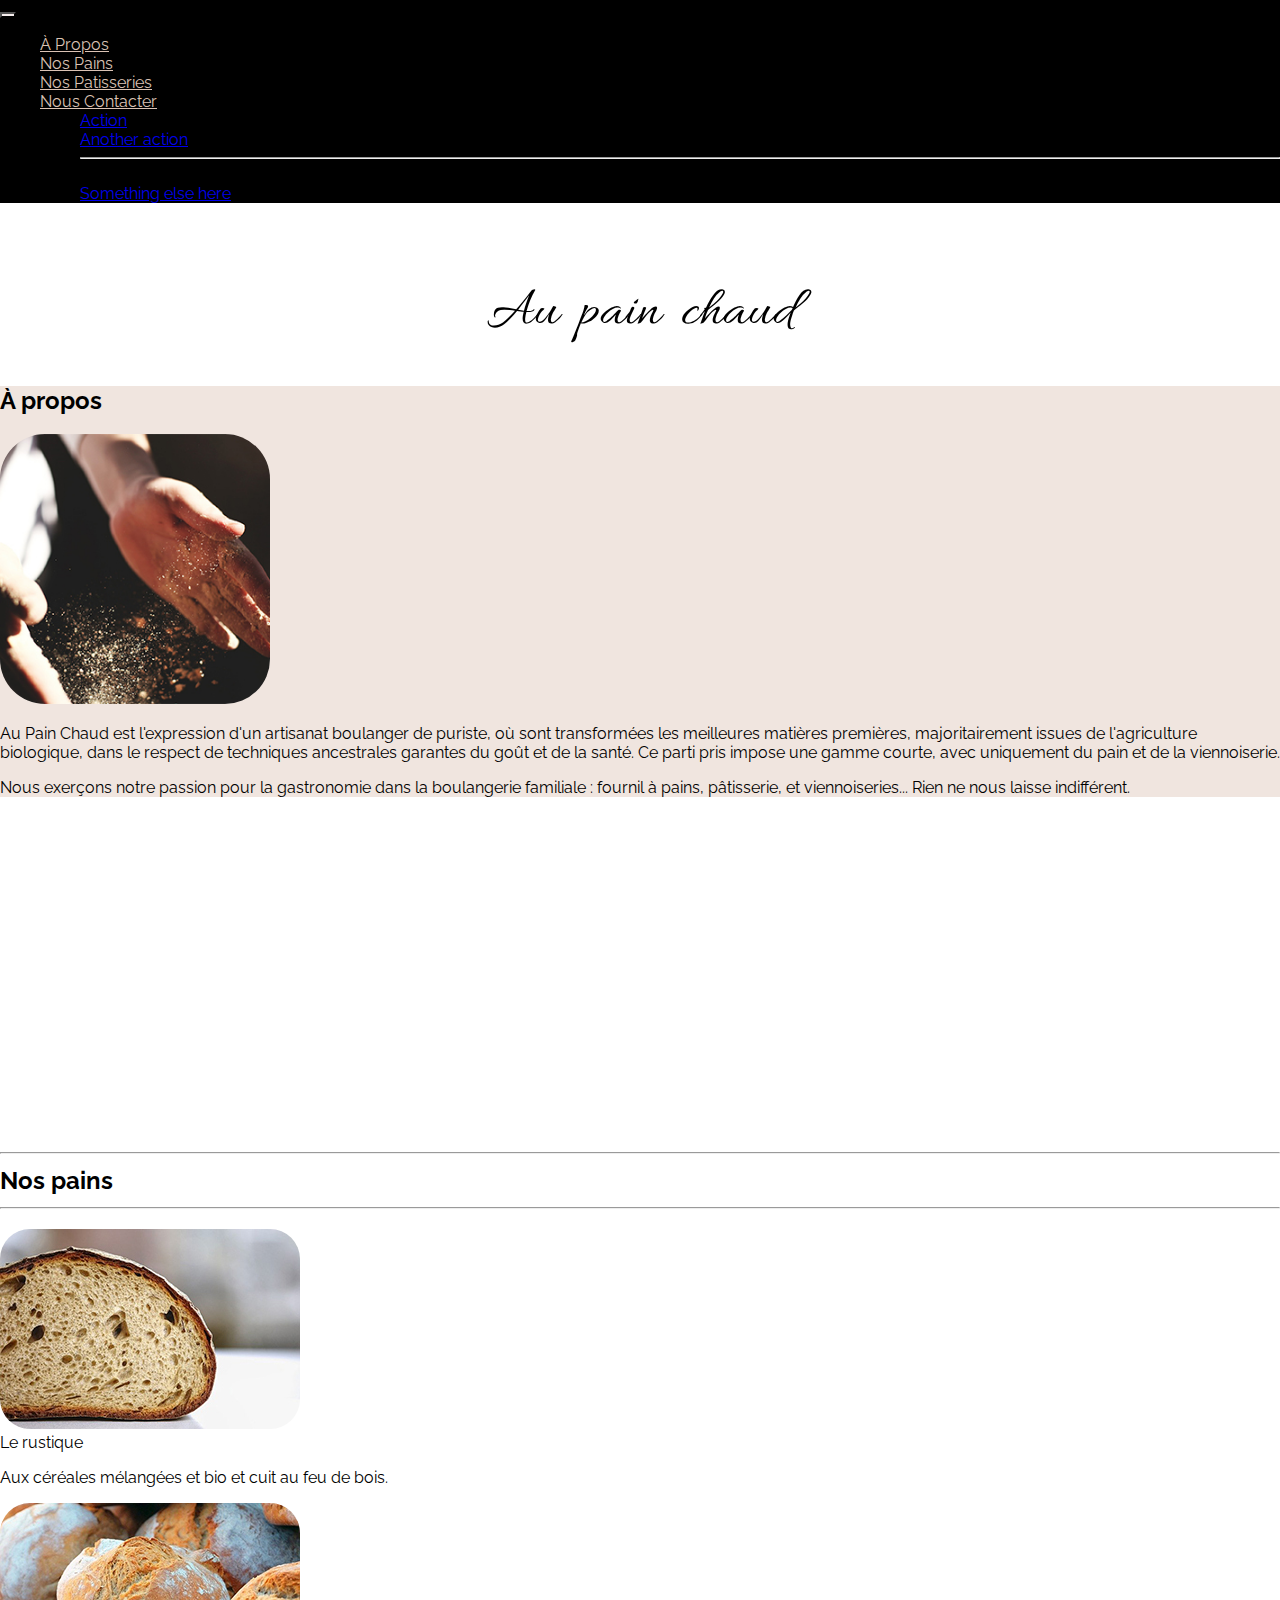
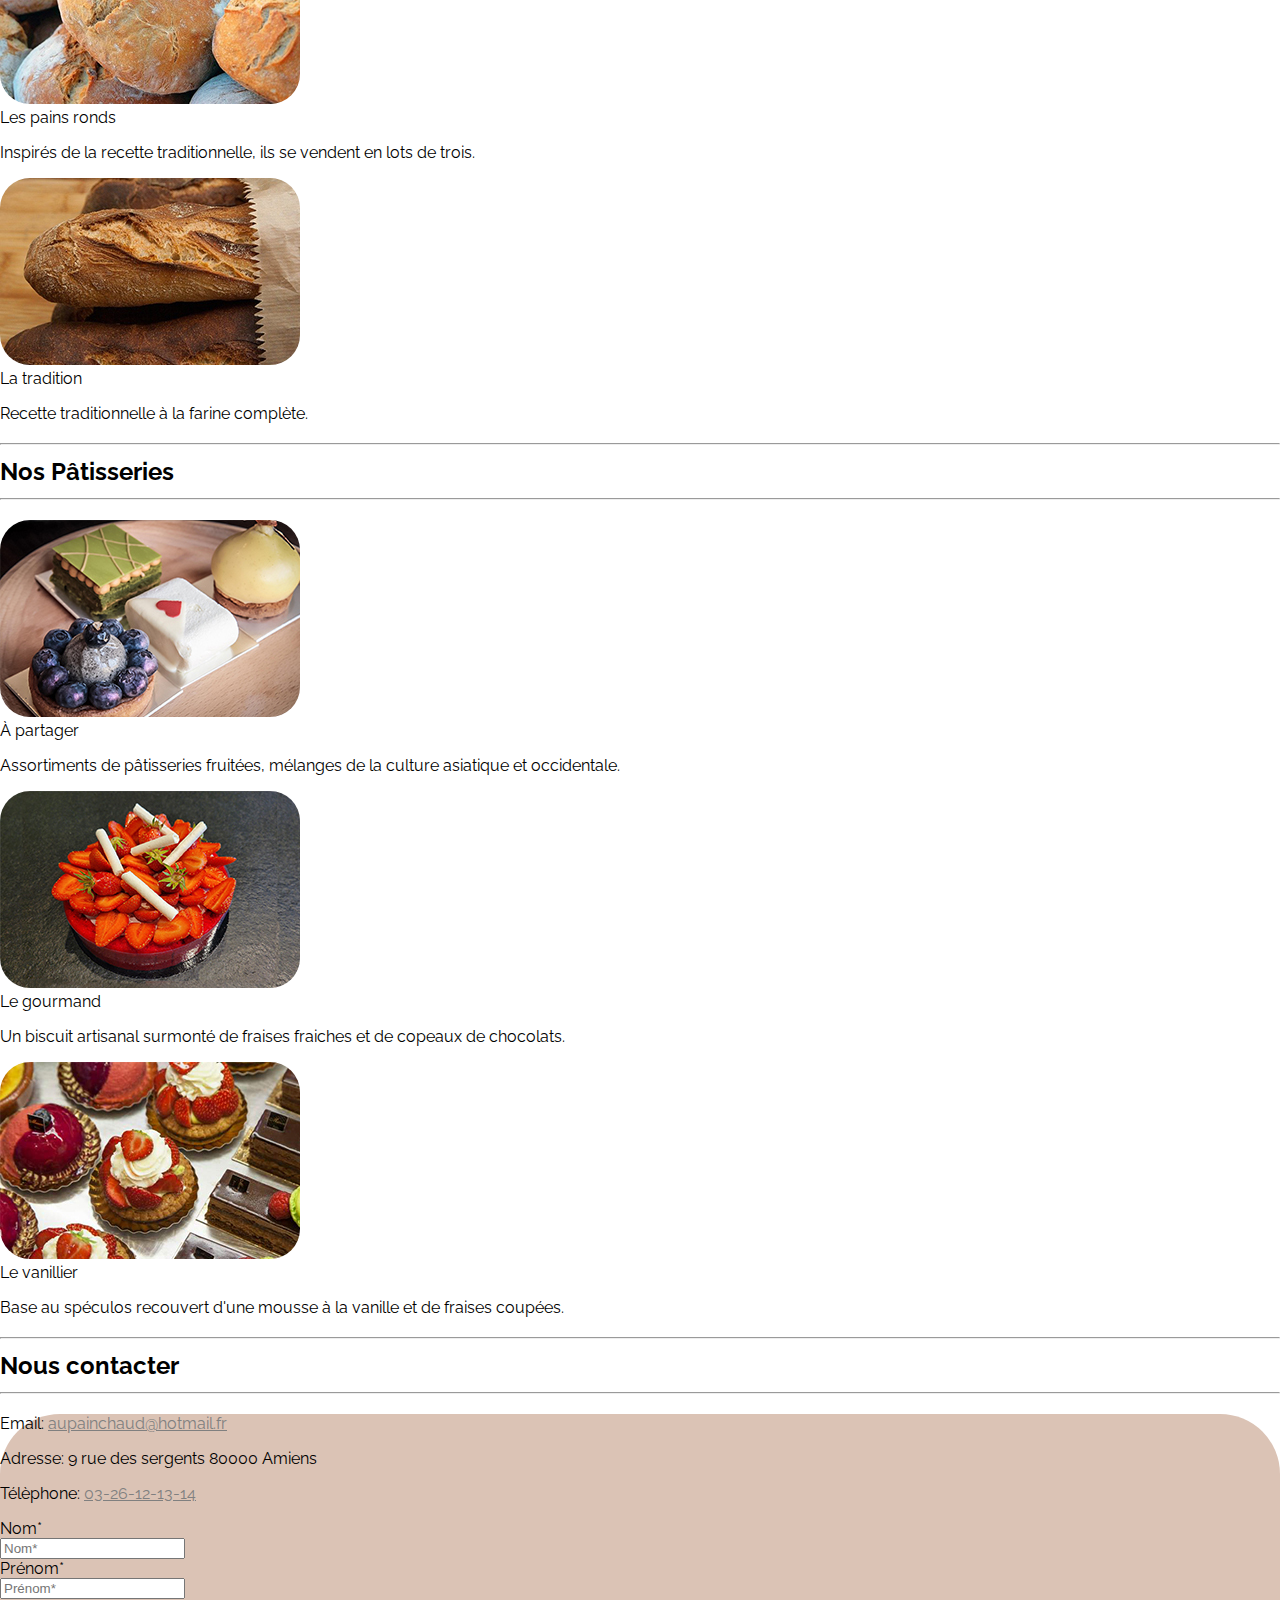
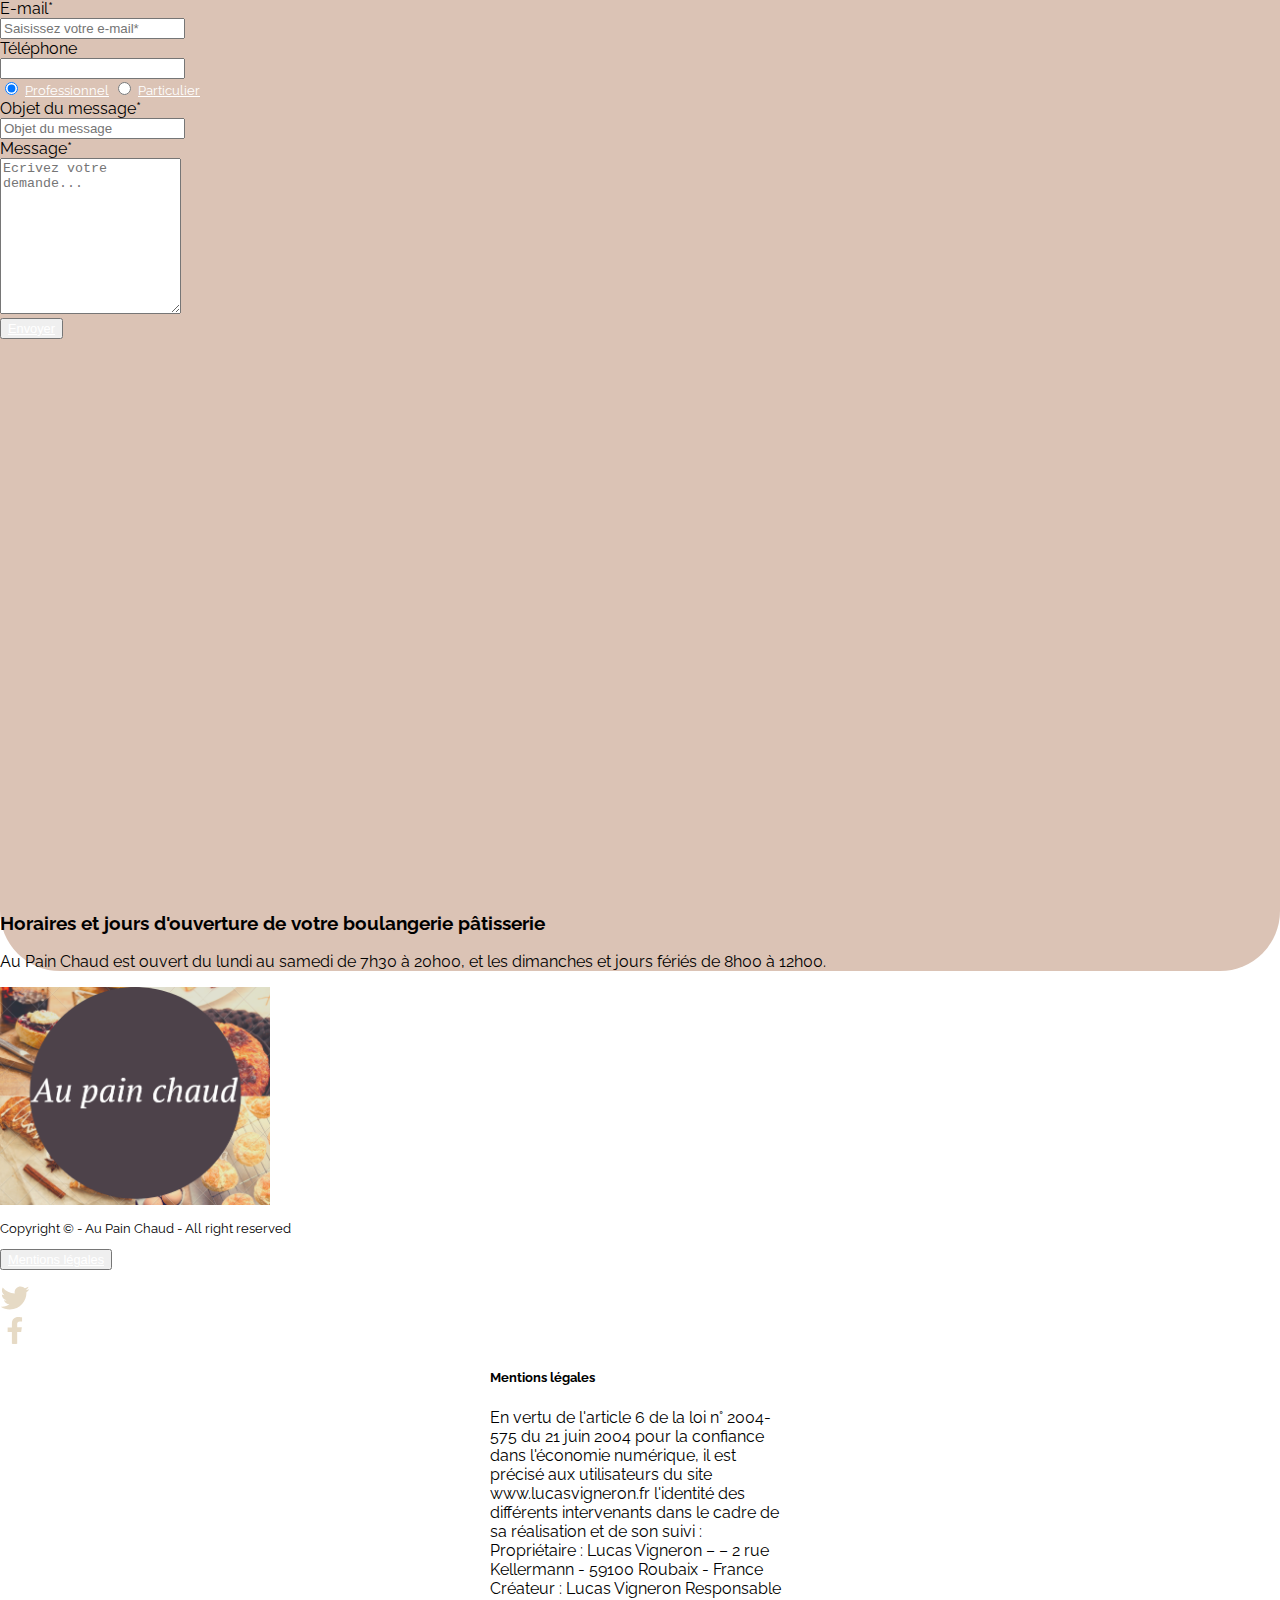
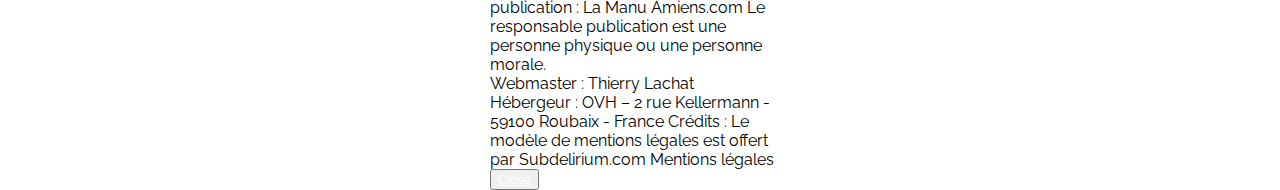
<file: index.html>
<!DOCTYPE html>
<html lang="fr">

<head>
    <meta charset="UTF-8">
    <meta http-equiv="X-UA-Compatible" content="IE=edge">
    <meta name="viewport" content="width=device-width, initial-scale=1.0">
    <link rel="preconnect" href="https://fonts.googleapis.com">
    <link rel="preconnect" href="https://fonts.gstatic.com" crossorigin>

    <!--police d'écriture-->
    <link href="https://fonts.googleapis.com/css2?family=Raleway:wght@300&display=swap" rel="stylesheet">
    <link href="https://fonts.googleapis.com/css2?family=Allura&display=swap" rel="stylesheet">

    <link href="https://cdn.jsdelivr.net/npm/bootstrap@5.1.3/dist/css/bootstrap.min.css" rel="stylesheet"
        integrity="sha384-1BmE4kWBq78iYhFldvKuhfTAU6auU8tT94WrHftjDbrCEXSU1oBoqyl2QvZ6jIW3" crossorigin="anonymous">
    <link rel="stylesheet" href="asset/css/style.css">
    <link rel="stylesheet" href="asset/css/landscape.css" media="screen and (orientation: landscape)">

    <!--logo-->
    <link rel="icon" type="image/png" sizes="16x16" href="asset/img/Logo_Au_Pain_Chaud.png">
    <title>Au pain chaud - Boulangerie pâtisserie sur Amiens</title>
</head>

<body>

    <!-- <header-->
            <!-- Menu du site -->
            <div class="container-fluid">
                <div class="container">
                    <div class="row">
                        <div class="col">
                            <nav id="nav" class="navbar navbar-expand-lg fixed-top navbar-light">
                                <div class="container-fluid">
                                    <a class="navbar-brand" href="#"></a>
                                    <button class="navbar-toggler" type="button" data-bs-toggle="collapse"
                                        data-bs-target="#navbarSupportedContent" aria-controls="navbarSupportedContent"
                                        aria-expanded="false" aria-label="Toggle navigation">
                                        <span class="navbar-toggler-icon"></span>
                                    </button>
                                    <div class="collapse navbar-collapse" id="navbarSupportedContent">
                                        <ul class="navbar-nav">
                                            <li class="nav-item">
                                                <a class="nav-link" aria-current="page" href="#apropos"><u>À Propos</u></a>
                                            </li>
                                            <li class="nav-item">
                                                <a class="nav-link" aria-current="page" href="#pains"><u>Nos Pains</u></a>
                                            </li>
                                            <li class="nav-item">
                                                <a class="nav-link" aria-current="page" href="#patisseries"><u>Nos Patisseries</u></a>
                                            </li>
                                            <li class="nav-item">
                                                <a class="nav-link" aria-current="page" href="#contact"><u>Nous Contacter</u></a>
                                            </li>
                                            <ul class="dropdown-menu" aria-labelledby="navbarDropdown">
                                                <li><a class="dropdown-item" href="#">Action</a></li>
                                                <li><a class="dropdown-item" href="#">Another action</a></li>
                                                <li>
                                                    <hr class="dropdown-divider">
                                                </li>
                                                <li><a class="dropdown-item" href="#">Something else here</a></li>
                                            </ul>
                                        </ul>
                                    </div>
                                </div>
                            </nav>
                        </div>
                    </div>                                  
                </div>
            </div>


                <!-- titre -->
            <div class="container">
                <div class="row">
                    <div class="col">
                            <h1 id="apropos">Au pain chaud</h1>
                    </div>
                </div>
            </div>    
    </header>

    <main >
        <!-- Présentation du site -->
        <section >

            <div  class="container-fluid bgColor mt-5">
                <div class="row">
                    <div class="col">
                        <h2  class="text-center fw-bold mt-5 mb-5">À propos</h2>
                    </div>
                </div>
                <div class="row d-flex justify-content-around">
                    <div class="col-12 col-lg-3 ">
                        <div class="text-center">
                            <img src="asset/img/apropos.jpg" id="profil" class="mb-5" alt="miettes de pain">
                        </div>
                    </div>
                    <div class="col-12 col-lg-3">
                        <p class="mt-3">
                            <span class="fst-italic">Au Pain Chaud</span> est l'expression d'un artisanat boulanger de puriste, où sont
                            transformées les meilleures
                            matières premières, majoritairement issues de l'agriculture biologique, dans le respect de techniques
                            ancestrales garantes du goût et de la santé. Ce parti pris impose une gamme courte, avec uniquement du
                            pain et de la viennoiserie.</p>
                    </div>
                    <div class="col-12 col-lg-3 mt-3">
                        <p>Nous exerçons notre passion pour la gastronomie dans la boulangerie familiale :
                            fournil à pains, pâtisserie, et viennoiseries... Rien ne nous laisse indifférent.</p>
                    </div>
                    </div>
                </div>
            </div>
        </section>

        <!-- video -->
        <section>
            <div class="container mt-5">
                <div class="row mt-4">
                    <div class="col-12 d-flex justify-content-center">
                        <iframe width="560" height="315" src="https://www.youtube.com/embed/OR29MSlsKBU?start=5" title="YouTube video player" frameborder="0" allow="accelerometer; autoplay; clipboard-write; encrypted-media; gyroscope; picture-in-picture" allowfullscreen=""></iframe>
                    </div>
                </div>
            </div>
        </section>

        <!-- Réalisations -->
        <section>
            <div class="container-fluid">

                <div class="row">
                    <div class="col mt-5 text-center">
                        <h2 id="pains" class="text-center fw-bold mt-3"><hr>Nos pains<hr></h2>
                    </div>
                </div>

                <div class="row text-center d-flex justify-content-around">
                    <div class="col-lg-3 col-12">
                        <div class="figure mt-5">
                            <img src="asset/img/rustic.jpg" id="products" class="img-fluid" alt="pain rustique">
                            <figcaption class="figure-caption mt-2 text-center text-dark">
                                <span class="fw-bold fs-5">Le rustique</span>
                                <p class="mt-2 fs-6">Aux céréales mélangées et bio et cuit au feu de bois.</p>
                            </figcaption>
                        </div>
                    </div>

                    <div class="col-lg-3 col-12">
                        <div class="figure mt-5">
                            <img src="asset/img/round.jpg" id="products" class="img-fluid" alt="pain rond">
                            <figcaption class="figure-caption mt-2 text-center text-dark">
                                <span class="fw-bold fs-5">Les pains ronds</span>
                                <p class="mt-2 fs-6">Inspirés de la recette traditionnelle, ils se vendent en lots de trois.</p>
                            </figcaption>
                        </div>
                    </div>

                    <div class="col-lg-3 col-12">
                        <div class="figure mt-5">
                            <img src="asset/img/tradition.jpg" id="products" class="img-fluid" alt="baguette tradition">
                            <figcaption class="figure-caption mt-2 text-center text-dark">
                                <span class="fw-bold fs-5">La tradition</span>
                                <p class="mt-2 fs-6">Recette traditionnelle à la farine complète.</p>
                            </figcaption>
                        </div>
                    </div>
                </div>

                <div class="row">
                    <div class="col mt-5 text-center">
                        <h2 id="patisseries" class="text-center fw-bold mt-3"><hr>Nos Pâtisseries<hr></h2>
                    </div>
                </div>

                <div class="row text-center d-flex justify-content-around">
                    <div class="col-lg-3 col-12">
                        <div class="figure mt-5">
                            <img src="asset/img/blueberry.jpg" id="products" class="img-fluid" alt="pâtisseries fruitées">
                            <figcaption class="figure-caption mt-2 text-center text-dark">
                                <span class="fw-bold fs-5">À partager</span>
                                <p class="mt-2 fs-6">Assortiments de pâtisseries fruitées, mélanges de la culture asiatique et occidentale.</p>
                            </figcaption>
                        </div>
                    </div>

                    <div class="col-lg-3 col-12">
                        <div class="figure mt-5">
                            <img src="asset/img/charlotte.jpg" id="products" class="img-fluid" alt="fraisier">
                            <figcaption class="figure-caption mt-2 text-center text-dark">
                                <span class="fw-bold fs-5">Le gourmand</span>
                                <p class="mt-2 fs-6">Un biscuit artisanal surmonté de fraises fraiches et de copeaux de chocolats.</p>
                            </figcaption>
                        </div>
                    </div>

                    <div class="col-lg-3 col-12">
                        <div class="figure mt-5">
                            <img src="asset/img/redPastry.jpg" id="products" class="img-fluid" alt="spéculos vanille">
                            <figcaption class="figure-caption mt-2 text-center text-dark">
                                <span class="fw-bold fs-5">Le vanillier</span>
                                <p class="mt-2 fs-6">Base au spéculos recouvert d'une mousse à la vanille et de fraises coupées.</p>
                            </figcaption>
                        </div>
                    </div>
                </div>
            </div>
        </section>


        <!-- Contact -->
        <section>

            <div class="container-fluid mb-5">
                <div class="row">
                    <div class="col-12 mt-5 mb-5 text-center">
                        <h2 id="contact" class="fw-bold"><hr>Nous contacter<hr></h2>
                    </div>
                </div>
                <div id="round" class="rad row d-flex justify-content-around">
                    <div class="row text-center">
                        <div class="col-12 mb-5">
                            <p class="mt-5">Email: <a id="linkcolor" class="link-dark" href="mailto:aupainchaud@hotmail.fr">
                                    aupainchaud@hotmail.fr</a></p>
                            <p class="mt-3">Adresse: 9 rue des sergents 80000 Amiens</p>
                            <p class="mt-3">Télèphone: <a id="linkcolor" class="link-dark" href="tél:03-26-12-13-14">03-26-12-13-14</a></p>
                        </div>
                    </div>
                    <!-- formulaire -->

                    <div class="col-12 col-xl-3">
                        <form class="row g-3">

                            <div class="col-3 mt-5">
                                <label for="firstname" class="form-label">Nom*</label>
                            </div>
                            <div class="col-9 mt-5">
                                <input type="firstname" class="form-control" id="firstname" placeholder="Nom*">
                            </div>

                            <div class="col-3 mt-2">
                                <label for="name" class="form-label">Prénom*</label>
                            </div>
                            <div class="col-9 mt-2">
                                <input type="name" class="form-control" id="name" placeholder="Prénom*">
                            </div>

                            <div class="col-3 mt-2">
                                <label for="email" class="form-label">E-mail*</label>
                            </div>
                            <div class="col-9 mt-2">
                                <input type="email" class="form-control" id="email" placeholder="Saisissez votre e-mail*">
                            </div>

                            <div class="col-3 mt-2">
                                <label for="inputAddress" class="form-label">Téléphone</label>
                            </div>
                            <div class="col-9 mt-2">
                                <input type="text" class="form-control" id="inputAddress">
                            </div>

                            <div class="col-3"></div>
                            <div class="col-9">
                                <div class="btn-group" role="group" aria-label="Basic radio toggle button group">

                                    <input type="radio" class="btn-check" name="btnradio" id="btnradio1" autocomplete="off"
                                        checked>
                                    <label class="btn btn-outline-light text-dark" for="btnradio1">Professionnel</label>

                                    <input type="radio" class="btn-check" name="btnradio" id="btnradio2" autocomplete="off">
                                    <label class="btn btn-outline-light text-dark" for="btnradio2">Particulier </label>
                                </div>
                            </div>

                            <div class="col-3">
                                <label for="msg" class="form-label">Objet du message* </label>
                            </div>
                            <div class="col-9">
                                <input for="name" id="name" class="form-control" name="user_message"
                                    placeholder="Objet du message"></input>
                            </div>

                            <div class="col-3">
                                <label for="msg">Message* </label>
                            </div>
                            <div class="col-9">
                                <textarea id="msg" class="form-control" name="user_message"
                                    placeholder="Ecrivez votre demande..."></textarea>
                            </div>

                            <div class="col-12 mt-3 mb-5 text-center">
                                <button type="submit" class="btn btn-light text-dark">Envoyer</button>
                            </div>

                        </form>

                    </div>
                    <div class="col-12 col-xl-3 text-center">
                        <iframe id="rad" class="map"
                            src="https://www.google.com/maps/embed?pb=!1m18!1m12!1m3!1d2570.26251409109!2d2.296106338242958!3d49.89387466146538!2m3!1f0!2f0!3f0!3m2!1i1024!2i768!4f13.1!3m3!1m2!1s0x47e78438b2bf754f%3A0x8ab1ab82f99fffc6!2sPlaisir%20du%20Pain%20Chaud!5e0!3m2!1sfr!2sfr!4v1624458590039!5m2!1sfr!2sfr"
                            width="350" height="550" style="border: 150px;;" allowfullscreen="" loading="lazy"></iframe>
                    </div>


                    <!-- horaires -->
                    <div class="col-12 col-xl-3 mt-5 text-center">
                        <h3 class="mb-5">Horaires et jours d'ouverture de votre boulangerie pâtisserie</h3>
                        <P><span class="fst-italic">Au Pain Chaud</span> est ouvert du lundi au samedi de 7h30 à 20h00, et
                            les dimanches et jours fériés de 8h00 à 12h00.</P>
                    </div>
                </div>
            </div>

        </section>

    </main>


    <footer>
    <!-- pied de page -->
        <div class="container-fluid">
            <div class="row bg-dark d-flex align-items-center">
                <div class="col-12 col-md-4 text-center">
                    <img src="asset/img/Logo_Au_Pain_Chaud.png" class="logo" alt="logo au pain chaud">
                </div>
                <div class="col-12 col-md-4">
                    <div class="texte text-center text-light">
                        <p class="mt-5">Copyright © - Au Pain Chaud - All right reserved</p>
                        <p class="mb-3">
                            <button type="button" class="btn" data-bs-toggle="modal" data-bs-target="#exampleModal">Mentions légales
                            </button>
                        </p>
                    </div>
                </div>
                    <div class="col-6 col-md-2 text-center mt-5 mb-5">
                        <a href="https://twitter.com/?lang=fr" target="blank"><img src="asset/img/twitter.svg" class="twitter" alt="logo twitter"></a>
                    </div>
                    <div class="col-6 col-md-2 text-center mt-5 mb-5">
                        <a href="https://fr-fr.facebook.com/" target="blank"><img src="asset/img/facebook.svg" class="fb" alt="logo facebook"></a>
                    </div>
            </div>
        </div>

        <!-- Modal -->
        <div class="modal fade" id="exampleModal" tabindex="-1" aria-labelledby="exampleModalLabel" aria-hidden="true">
            <div class="modal-dialog modal-dialog-centered">
                <div class="modal-content">
                    <div class="modal-header  justify-content-center">
                        <h5 class="modal-title" id="exampleModalLabel">Mentions légales</h5>
                    </div>
                    <div class="modal-body">
                        En vertu de l'article 6 de la loi n° 2004-575 du 21 juin 2004 pour la confiance dans l'économie numérique, il est précisé aux utilisateurs du site www.lucasvigneron.fr l'identité des différents intervenants dans le cadre de sa réalisation et de son suivi :
                        Propriétaire : Lucas Vigneron – – 2 rue Kellermann - 59100 Roubaix - France
                        Créateur : Lucas Vigneron
                        Responsable publication : La Manu Amiens.com
                        Le responsable publication est une personne physique ou une personne morale. <br>
                        Webmaster : <span class="h3">Thierry Lachat</span> <br>
                        Hébergeur : OVH – 2 rue Kellermann - 59100 Roubaix - France
                        Crédits : Le modèle de mentions légales est offert par Subdelirium.com Mentions légales
                    </div>
                    <div class="modal-footer">
                        <button type="button" class="btn btn-secondary" data-bs-dismiss="modal">Close</button>
                    </div>

                </div>
            </div>
        </div>

    </footer>

    <script src="https://cdn.jsdelivr.net/npm/bootstrap@5.1.3/dist/js/bootstrap.bundle.min.js" integrity="sha384-ka7Sk0Gln4gmtz2MlQnikT1wXgYsOg+OMhuP+IlRH9sENBO0LRn5q+8nbTov4+1p" crossorigin="anonymous"></script>
</body>

</html>
</file>
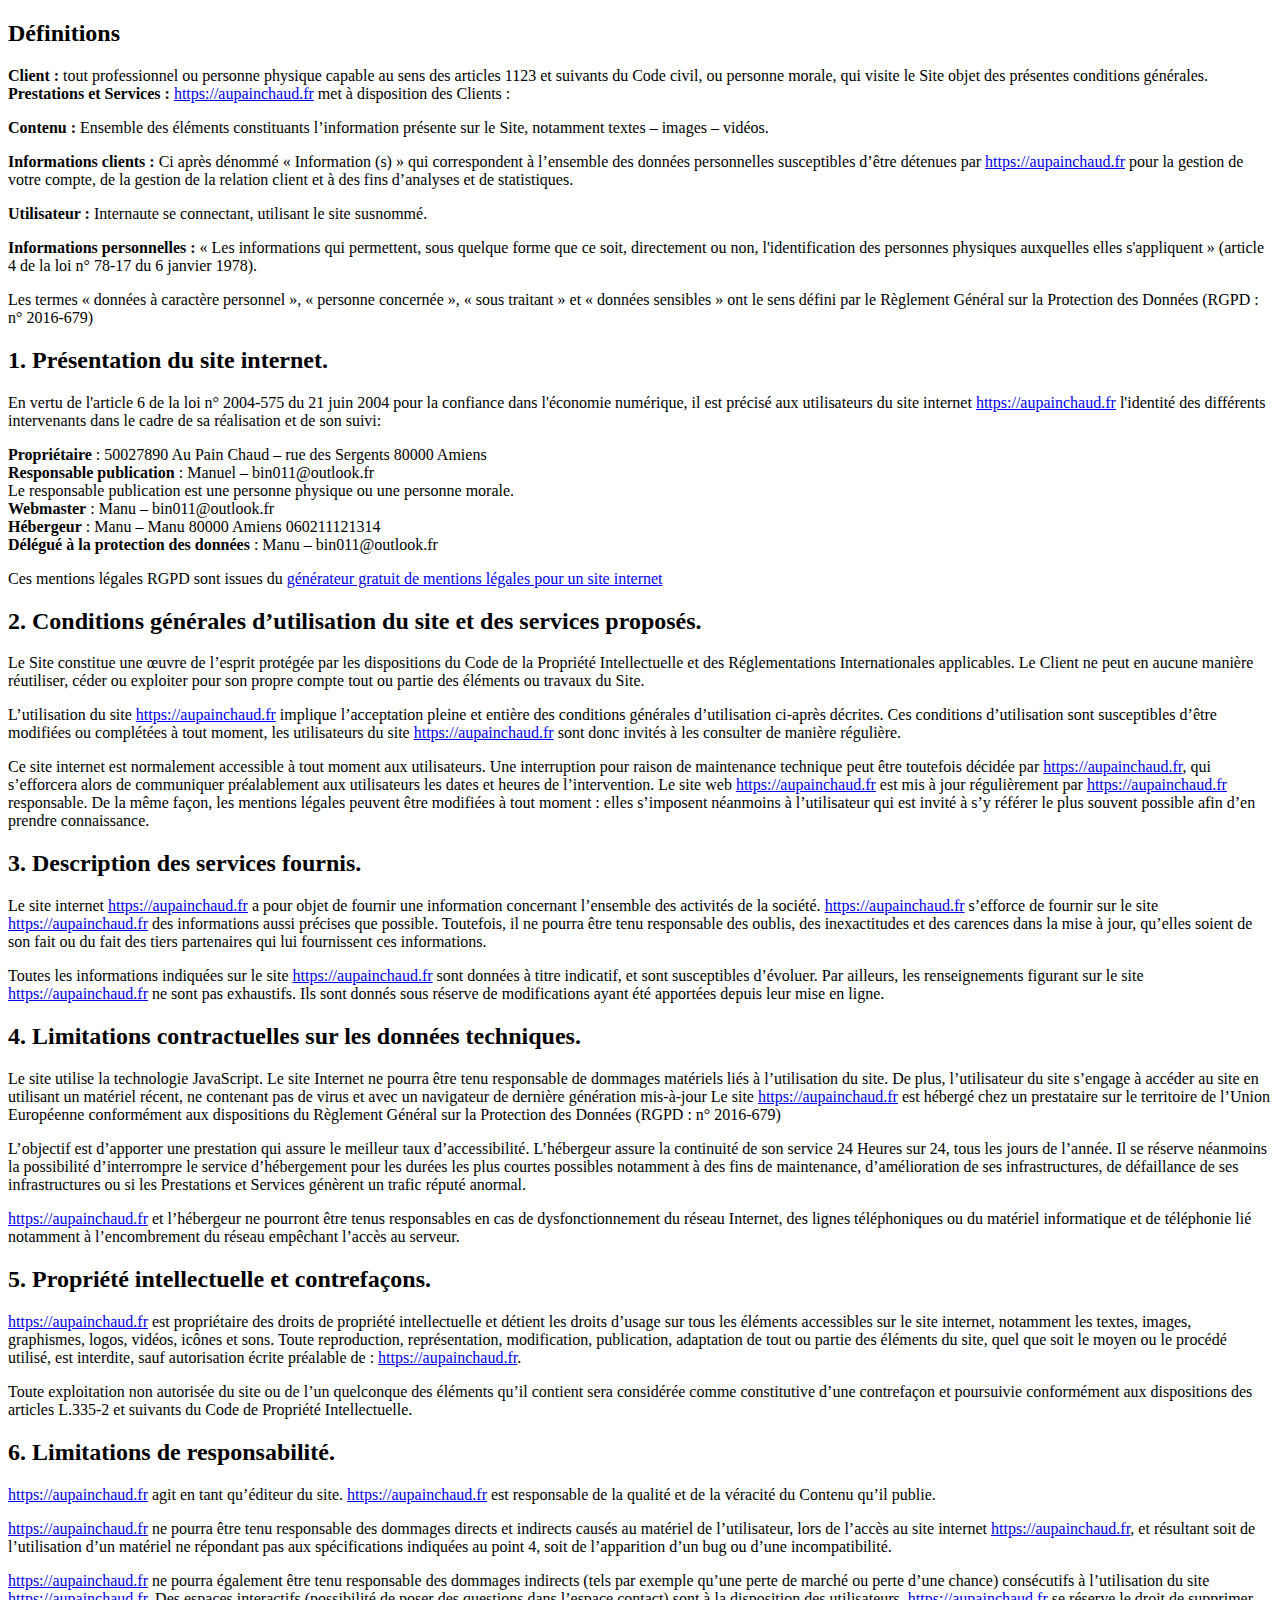
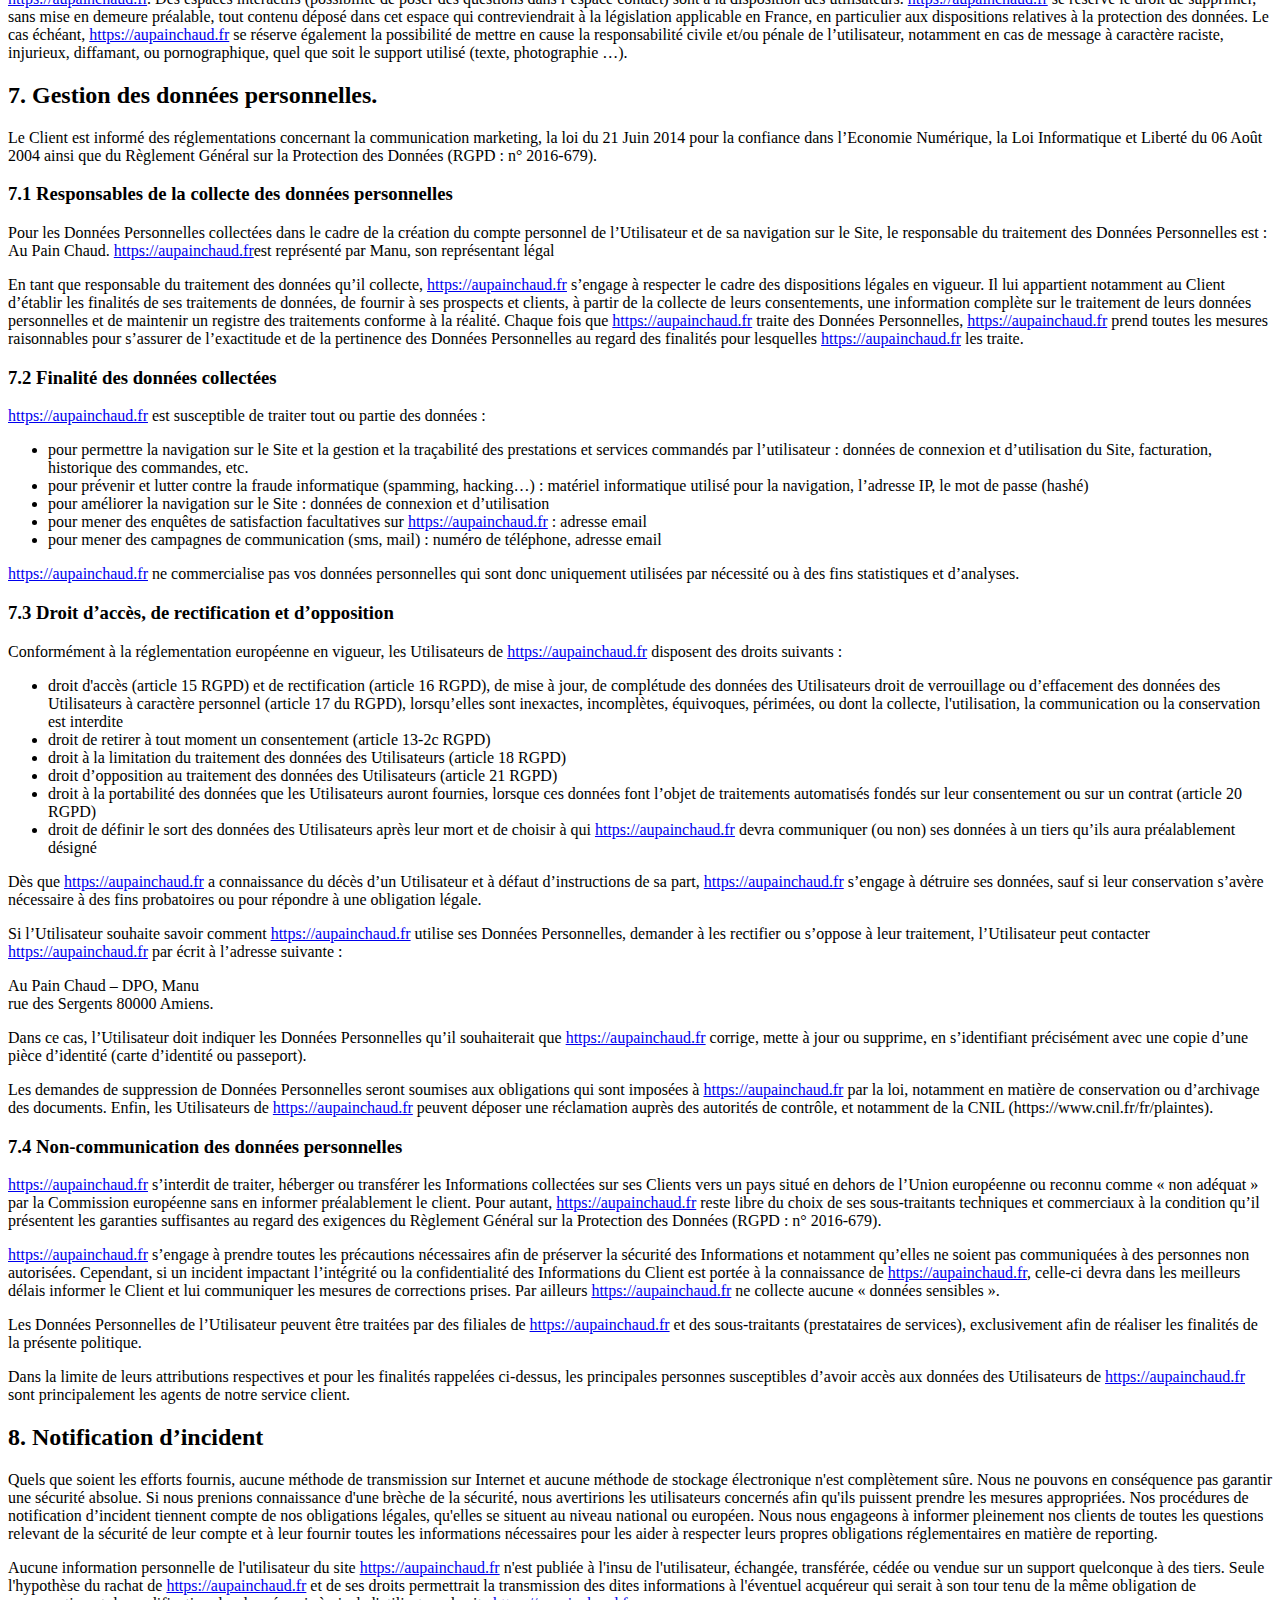
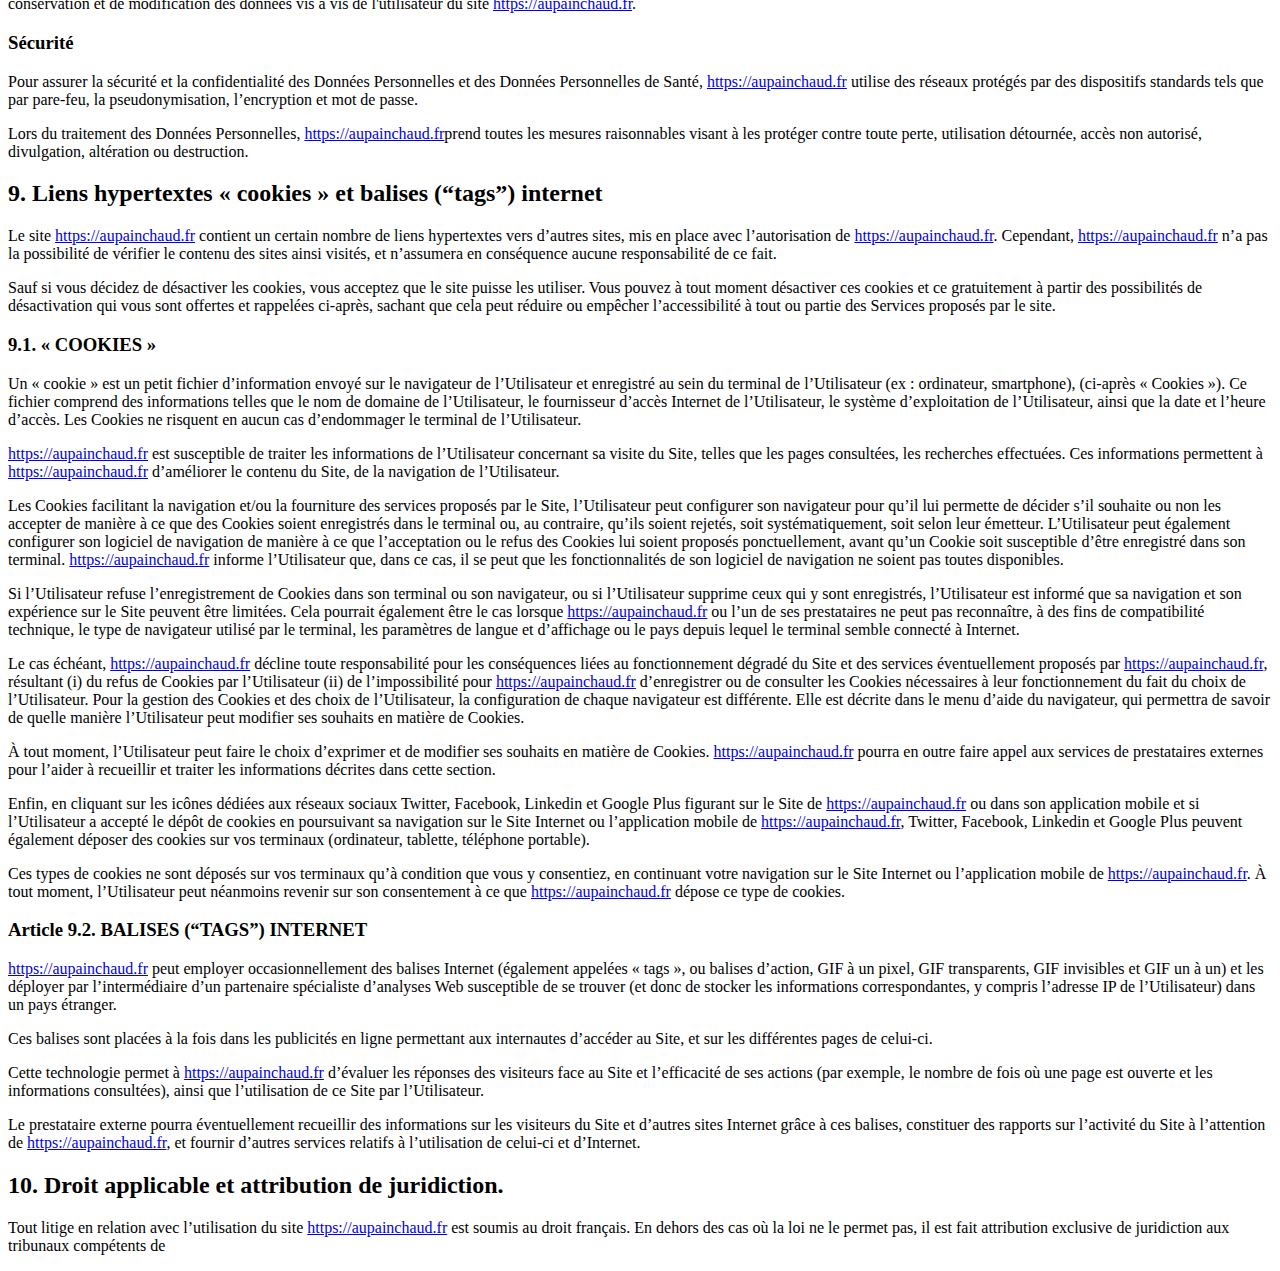
<file: legalNotice.html>
<!DOCTYPE html>
<html lang="fr">
<head>
    <meta charset="utf-8">
    <meta http-equiv="X-UA-Compatible" content="IE=edge">
    <meta name="viewport" content="width=device-width, initial-scale=1.0">

    <title>Mentions Légales - Au Pain Chaud</title>
</head>
<body>
              
                <h2>Définitions</h2>
                <p><b>Client :</b> tout professionnel ou personne physique capable au sens des articles 1123 et suivants du Code civil, ou personne morale, qui visite le Site objet des présentes conditions générales.<br>
                <b>Prestations et Services :</b> <a href="https://aupainchaud.fr">https://aupainchaud.fr</a> met à disposition des Clients :</p>

                <p><b>Contenu :</b> Ensemble des éléments constituants l’information présente sur le Site, notamment textes – images – vidéos.</p>

                <p><b>Informations clients :</b> Ci après dénommé « Information (s) » qui correspondent à l’ensemble des données personnelles susceptibles d’être détenues par <a href="https://aupainchaud.fr">https://aupainchaud.fr</a> pour la gestion de votre compte, de la gestion de la relation client et à des fins d’analyses et de statistiques.</p>


                <p><b>Utilisateur :</b> Internaute se connectant, utilisant le site susnommé.</p>
                <p><b>Informations personnelles :</b> « Les informations qui permettent, sous quelque forme que ce soit, directement ou non, l'identification des personnes physiques auxquelles elles s'appliquent » (article 4 de la loi n° 78-17 du 6 janvier 1978).</p>
                <p>Les termes « données à caractère personnel », « personne concernée », « sous traitant » et « données sensibles » ont le sens défini par le Règlement Général sur la Protection des Données (RGPD : n° 2016-679)</p>

                <h2>1. Présentation du site internet.</h2>
                <p>En vertu de l'article 6 de la loi n° 2004-575 du 21 juin 2004 pour la confiance dans l'économie numérique, il est précisé aux utilisateurs du site internet <a href="https://aupainchaud.fr">https://aupainchaud.fr</a> l'identité des différents intervenants dans le cadre de sa réalisation et de son suivi:
                </p><p><strong>Propriétaire</strong> :  50027890 Au Pain Chaud   – rue des Sergents 80000 Amiens<br>
                              
                <strong>Responsable publication</strong> : Manuel – bin011@outlook.fr<br>
                Le responsable publication est une personne physique ou une personne morale.<br>
                <strong>Webmaster</strong> : Manu – bin011@outlook.fr<br>
                <strong>Hébergeur</strong> : Manu – Manu 80000 Amiens 060211121314<br>
                <strong>Délégué à la protection des données</strong> : Manu – bin011@outlook.fr<br>
                </p>

                <div ng-bind-html="linkHTML"><p>Ces mentions légales RGPD sont issues du <a href="https://fr.orson.io/1371/generateur-mentions-legales" title="générateur gratuit de mentions légales pour un site internet">générateur gratuit de mentions légales pour un site internet</a></p></div>



                <h2>2. Conditions générales d’utilisation du site et des services proposés.</h2>

                <p>Le Site constitue une œuvre de l’esprit protégée par les dispositions du Code de la Propriété Intellectuelle et des Réglementations Internationales applicables. 
                Le Client ne peut en aucune manière réutiliser, céder ou exploiter pour son propre compte tout ou partie des éléments ou travaux du Site.</p>

                <p>L’utilisation du site <a href="https://aupainchaud.fr">https://aupainchaud.fr</a> implique l’acceptation pleine et entière des conditions générales d’utilisation ci-après décrites. Ces conditions d’utilisation sont susceptibles d’être modifiées ou complétées à tout moment, les utilisateurs du site <a href="https://aupainchaud.fr">https://aupainchaud.fr</a> sont donc invités à les consulter de manière régulière.</p>

                <p>Ce site internet est normalement accessible à tout moment aux utilisateurs. Une interruption pour raison de maintenance technique peut être toutefois décidée par <a href="https://aupainchaud.fr">https://aupainchaud.fr</a>, qui s’efforcera alors de communiquer préalablement aux utilisateurs les dates et heures de l’intervention.
                Le site web <a href="https://aupainchaud.fr">https://aupainchaud.fr</a> est mis à jour régulièrement par <a href="https://aupainchaud.fr">https://aupainchaud.fr</a> responsable. De la même façon, les mentions légales peuvent être modifiées à tout moment : elles s’imposent néanmoins à l’utilisateur qui est invité à s’y référer le plus souvent possible afin d’en prendre connaissance.</p>

                <h2>3. Description des services fournis.</h2>

                <p>Le site internet <a href="https://aupainchaud.fr">https://aupainchaud.fr</a> a pour objet de fournir une information concernant l’ensemble des activités de la société.
                <a href="https://aupainchaud.fr">https://aupainchaud.fr</a> s’efforce de fournir sur le site <a href="https://aupainchaud.fr">https://aupainchaud.fr</a> des informations aussi précises que possible. Toutefois, il ne pourra être tenu responsable des oublis, des inexactitudes et des carences dans la mise à jour, qu’elles soient de son fait ou du fait des tiers partenaires qui lui fournissent ces informations.</p>

                <p>Toutes les informations indiquées sur le site <a href="https://aupainchaud.fr">https://aupainchaud.fr</a> sont données à titre indicatif, et sont susceptibles d’évoluer. Par ailleurs, les renseignements figurant sur le site <a href="https://aupainchaud.fr">https://aupainchaud.fr</a> ne sont pas exhaustifs. Ils sont donnés sous réserve de modifications ayant été apportées depuis leur mise en ligne.</p>

                <h2>4. Limitations contractuelles sur les données techniques.</h2>

                <p>Le site utilise la technologie JavaScript.

                Le site Internet ne pourra être tenu responsable de dommages matériels liés à l’utilisation du site. De plus, l’utilisateur du site s’engage à accéder au site en utilisant un matériel récent, ne contenant pas de virus et avec un navigateur de dernière génération mis-à-jour
                Le site <a href="https://aupainchaud.fr">https://aupainchaud.fr</a> est hébergé chez un prestataire sur le territoire de l’Union Européenne conformément aux dispositions du Règlement Général sur la Protection des Données (RGPD : n° 2016-679)</p>

                <p>L’objectif est d’apporter une prestation qui assure le meilleur taux d’accessibilité. L’hébergeur assure la continuité de son service 24 Heures sur 24, tous les jours de l’année. Il se réserve néanmoins la possibilité d’interrompre le service d’hébergement pour les durées les plus courtes possibles notamment à des fins de maintenance, d’amélioration de ses infrastructures, de défaillance de ses infrastructures ou si les Prestations et Services génèrent un trafic réputé anormal.</p>

                <p><a href="https://aupainchaud.fr">https://aupainchaud.fr</a> et l’hébergeur ne pourront être tenus responsables en cas de dysfonctionnement du réseau Internet, des lignes téléphoniques ou du matériel informatique et de téléphonie lié notamment à l’encombrement du réseau empêchant l’accès au serveur.</p>

                <h2>5. Propriété intellectuelle et contrefaçons.</h2>

                <p><a href="https://aupainchaud.fr">https://aupainchaud.fr</a> est propriétaire des droits de propriété intellectuelle et détient les droits d’usage sur tous les éléments accessibles sur le site internet, notamment les textes, images, graphismes, logos, vidéos, icônes et sons.
                Toute reproduction, représentation, modification, publication, adaptation de tout ou partie des éléments du site, quel que soit le moyen ou le procédé utilisé, est interdite, sauf autorisation écrite préalable de : <a href="https://aupainchaud.fr">https://aupainchaud.fr</a>.</p>

                <p>Toute exploitation non autorisée du site ou de l’un quelconque des éléments qu’il contient sera considérée comme constitutive d’une contrefaçon et poursuivie conformément aux dispositions des articles L.335-2 et suivants du Code de Propriété Intellectuelle.</p>

                <h2>6. Limitations de responsabilité.</h2>

                <p><a href="https://aupainchaud.fr">https://aupainchaud.fr</a> agit en tant qu’éditeur du site. <a href="https://aupainchaud.fr">https://aupainchaud.fr</a>  est responsable de la qualité et de la véracité du Contenu qu’il publie. </p>

                <p><a href="https://aupainchaud.fr">https://aupainchaud.fr</a> ne pourra être tenu responsable des dommages directs et indirects causés au matériel de l’utilisateur, lors de l’accès au site internet <a href="https://aupainchaud.fr">https://aupainchaud.fr</a>, et résultant soit de l’utilisation d’un matériel ne répondant pas aux spécifications indiquées au point 4, soit de l’apparition d’un bug ou d’une incompatibilité.</p>

                <p><a href="https://aupainchaud.fr">https://aupainchaud.fr</a> ne pourra également être tenu responsable des dommages indirects (tels par exemple qu’une perte de marché ou perte d’une chance) consécutifs à l’utilisation du site <a href="https://aupainchaud.fr">https://aupainchaud.fr</a>.
                Des espaces interactifs (possibilité de poser des questions dans l’espace contact) sont à la disposition des utilisateurs. <a href="https://aupainchaud.fr">https://aupainchaud.fr</a> se réserve le droit de supprimer, sans mise en demeure préalable, tout contenu déposé dans cet espace qui contreviendrait à la législation applicable en France, en particulier aux dispositions relatives à la protection des données. Le cas échéant, <a href="https://aupainchaud.fr">https://aupainchaud.fr</a> se réserve également la possibilité de mettre en cause la responsabilité civile et/ou pénale de l’utilisateur, notamment en cas de message à caractère raciste, injurieux, diffamant, ou pornographique, quel que soit le support utilisé (texte, photographie …).</p>

                <h2>7. Gestion des données personnelles.</h2>

                <p>Le Client est informé des réglementations concernant la communication marketing, la loi du 21 Juin 2014 pour la confiance dans l’Economie Numérique, la Loi Informatique et Liberté du 06 Août 2004 ainsi que du Règlement Général sur la Protection des Données (RGPD : n° 2016-679). </p>

                <h3>7.1 Responsables de la collecte des données personnelles</h3>

                <p>Pour les Données Personnelles collectées dans le cadre de la création du compte personnel de l’Utilisateur et de sa navigation sur le Site, le responsable du traitement des Données Personnelles est : Au Pain Chaud. <a href="https://aupainchaud.fr">https://aupainchaud.fr</a>est représenté par Manu, son représentant légal</p>

                <p>En tant que responsable du traitement des données qu’il collecte, <a href="https://aupainchaud.fr">https://aupainchaud.fr</a> s’engage à respecter le cadre des dispositions légales en vigueur. Il lui appartient notamment au Client d’établir les finalités de ses traitements de données, de fournir à ses prospects et clients, à partir de la collecte de leurs consentements, une information complète sur le traitement de leurs données personnelles et de maintenir un registre des traitements conforme à la réalité.
                Chaque fois que <a href="https://aupainchaud.fr">https://aupainchaud.fr</a> traite des Données Personnelles, <a href="https://aupainchaud.fr">https://aupainchaud.fr</a> prend toutes les mesures raisonnables pour s’assurer de l’exactitude et de la pertinence des Données Personnelles au regard des finalités pour lesquelles <a href="https://aupainchaud.fr">https://aupainchaud.fr</a> les traite.</p>
                 
                <h3>7.2 Finalité des données collectées</h3>
                 
                <p><a href="https://aupainchaud.fr">https://aupainchaud.fr</a> est susceptible de traiter tout ou partie des données : </p>

                <ul>
                  
                <li>pour permettre la navigation sur le Site et la gestion et la traçabilité des prestations et services commandés par l’utilisateur : données de connexion et d’utilisation du Site, facturation, historique des commandes, etc. </li>
                 
                <li>pour prévenir et lutter contre la fraude informatique (spamming, hacking…) : matériel informatique utilisé pour la navigation, l’adresse IP, le mot de passe (hashé) </li>
                 
                <li>pour améliorer la navigation sur le Site : données de connexion et d’utilisation </li>
                 
                <li>pour mener des enquêtes de satisfaction facultatives sur <a href="https://aupainchaud.fr">https://aupainchaud.fr</a> : adresse email </li>
                <li>pour mener des campagnes de communication (sms, mail) : numéro de téléphone, adresse email</li>


                </ul>

                <p><a href="https://aupainchaud.fr">https://aupainchaud.fr</a> ne commercialise pas vos données personnelles qui sont donc uniquement utilisées par nécessité ou à des fins statistiques et d’analyses.</p>
                 
                <h3>7.3 Droit d’accès, de rectification et d’opposition</h3>
                 
                <p>
                Conformément à la réglementation européenne en vigueur, les Utilisateurs de <a href="https://aupainchaud.fr">https://aupainchaud.fr</a> disposent des droits suivants : </p>
                 <ul>

                <li>droit d'accès (article 15 RGPD) et de rectification (article 16 RGPD), de mise à jour, de complétude des données des Utilisateurs droit de verrouillage ou d’effacement des données des Utilisateurs à caractère personnel (article 17 du RGPD), lorsqu’elles sont inexactes, incomplètes, équivoques, périmées, ou dont la collecte, l'utilisation, la communication ou la conservation est interdite </li>
                 
                <li>droit de retirer à tout moment un consentement (article 13-2c RGPD) </li>
                 
                <li>droit à la limitation du traitement des données des Utilisateurs (article 18 RGPD) </li>
                 
                <li>droit d’opposition au traitement des données des Utilisateurs (article 21 RGPD) </li>
                 
                <li>droit à la portabilité des données que les Utilisateurs auront fournies, lorsque ces données font l’objet de traitements automatisés fondés sur leur consentement ou sur un contrat (article 20 RGPD) </li>
                 
                <li>droit de définir le sort des données des Utilisateurs après leur mort et de choisir à qui <a href="https://aupainchaud.fr">https://aupainchaud.fr</a> devra communiquer (ou non) ses données à un tiers qu’ils aura préalablement désigné</li>
                 </ul>

                <p>Dès que <a href="https://aupainchaud.fr">https://aupainchaud.fr</a> a connaissance du décès d’un Utilisateur et à défaut d’instructions de sa part, <a href="https://aupainchaud.fr">https://aupainchaud.fr</a> s’engage à détruire ses données, sauf si leur conservation s’avère nécessaire à des fins probatoires ou pour répondre à une obligation légale.</p>
                 
                <p>Si l’Utilisateur souhaite savoir comment <a href="https://aupainchaud.fr">https://aupainchaud.fr</a> utilise ses Données Personnelles, demander à les rectifier ou s’oppose à leur traitement, l’Utilisateur peut contacter <a href="https://aupainchaud.fr">https://aupainchaud.fr</a> par écrit à l’adresse suivante : </p>
                 
                Au Pain Chaud – DPO, Manu <br>
                rue des Sergents 80000 Amiens.
                 
                <p>Dans ce cas, l’Utilisateur doit indiquer les Données Personnelles qu’il souhaiterait que <a href="https://aupainchaud.fr">https://aupainchaud.fr</a> corrige, mette à jour ou supprime, en s’identifiant précisément avec une copie d’une pièce d’identité (carte d’identité ou passeport). </p>

                <p>
                Les demandes de suppression de Données Personnelles seront soumises aux obligations qui sont imposées à <a href="https://aupainchaud.fr">https://aupainchaud.fr</a> par la loi, notamment en matière de conservation ou d’archivage des documents. Enfin, les Utilisateurs de <a href="https://aupainchaud.fr">https://aupainchaud.fr</a> peuvent déposer une réclamation auprès des autorités de contrôle, et notamment de la CNIL (https://www.cnil.fr/fr/plaintes).</p>
                 
                <h3>7.4 Non-communication des données personnelles</h3>

                <p>
                <a href="https://aupainchaud.fr">https://aupainchaud.fr</a> s’interdit de traiter, héberger ou transférer les Informations collectées sur ses Clients vers un pays situé en dehors de l’Union européenne ou reconnu comme « non adéquat » par la Commission européenne sans en informer préalablement le client. Pour autant, <a href="https://aupainchaud.fr">https://aupainchaud.fr</a> reste libre du choix de ses sous-traitants techniques et commerciaux à la condition qu’il présentent les garanties suffisantes au regard des exigences du Règlement Général sur la Protection des Données (RGPD : n° 2016-679).</p>

                <p>
                <a href="https://aupainchaud.fr">https://aupainchaud.fr</a> s’engage à prendre toutes les précautions nécessaires afin de préserver la sécurité des Informations et notamment qu’elles ne soient pas communiquées à des personnes non autorisées. Cependant, si un incident impactant l’intégrité ou la confidentialité des Informations du Client est portée à la connaissance de <a href="https://aupainchaud.fr">https://aupainchaud.fr</a>, celle-ci devra dans les meilleurs délais informer le Client et lui communiquer les mesures de corrections prises. Par ailleurs <a href="https://aupainchaud.fr">https://aupainchaud.fr</a> ne collecte aucune « données sensibles ».</p>

                <p>
                Les Données Personnelles de l’Utilisateur peuvent être traitées par des filiales de <a href="https://aupainchaud.fr">https://aupainchaud.fr</a> et des sous-traitants (prestataires de services), exclusivement afin de réaliser les finalités de la présente politique.</p>
                <p>
                Dans la limite de leurs attributions respectives et pour les finalités rappelées ci-dessus, les principales personnes susceptibles d’avoir accès aux données des Utilisateurs de <a href="https://aupainchaud.fr">https://aupainchaud.fr</a> sont principalement les agents de notre service client.</p>
                
                <div ng-bind-html="rgpdHTML"></div>


                <h2>8. Notification d’incident</h2>
                <p>
                Quels que soient les efforts fournis, aucune méthode de transmission sur Internet et aucune méthode de stockage électronique n'est complètement sûre. Nous ne pouvons en conséquence pas garantir une sécurité absolue. 
                Si nous prenions connaissance d'une brèche de la sécurité, nous avertirions les utilisateurs concernés afin qu'ils puissent prendre les mesures appropriées. Nos procédures de notification d’incident tiennent compte de nos obligations légales, qu'elles se situent au niveau national ou européen. Nous nous engageons à informer pleinement nos clients de toutes les questions relevant de la sécurité de leur compte et à leur fournir toutes les informations nécessaires pour les aider à respecter leurs propres obligations réglementaires en matière de reporting.</p>
                <p>
                Aucune information personnelle de l'utilisateur du site <a href="https://aupainchaud.fr">https://aupainchaud.fr</a> n'est publiée à l'insu de l'utilisateur, échangée, transférée, cédée ou vendue sur un support quelconque à des tiers. Seule l'hypothèse du rachat de <a href="https://aupainchaud.fr">https://aupainchaud.fr</a> et de ses droits permettrait la transmission des dites informations à l'éventuel acquéreur qui serait à son tour tenu de la même obligation de conservation et de modification des données vis à vis de l'utilisateur du site <a href="https://aupainchaud.fr">https://aupainchaud.fr</a>.</p>

                <h3>Sécurité</h3>

                <p>
                Pour assurer la sécurité et la confidentialité des Données Personnelles et des Données Personnelles de Santé, <a href="https://aupainchaud.fr">https://aupainchaud.fr</a> utilise des réseaux protégés par des dispositifs standards tels que par pare-feu, la pseudonymisation, l’encryption et mot de passe. </p>
                 
                <p>
                Lors du traitement des Données Personnelles, <a href="https://aupainchaud.fr">https://aupainchaud.fr</a>prend toutes les mesures raisonnables visant à les protéger contre toute perte, utilisation détournée, accès non autorisé, divulgation, altération ou destruction.</p>
                 
                <h2>9. Liens hypertextes « cookies » et balises (“tags”) internet</h2>
                <p>
                Le site <a href="https://aupainchaud.fr">https://aupainchaud.fr</a> contient un certain nombre de liens hypertextes vers d’autres sites, mis en place avec l’autorisation de <a href="https://aupainchaud.fr">https://aupainchaud.fr</a>. Cependant, <a href="https://aupainchaud.fr">https://aupainchaud.fr</a> n’a pas la possibilité de vérifier le contenu des sites ainsi visités, et n’assumera en conséquence aucune responsabilité de ce fait.</p>
                Sauf si vous décidez de désactiver les cookies, vous acceptez que le site puisse les utiliser. Vous pouvez à tout moment désactiver ces cookies et ce gratuitement à partir des possibilités de désactivation qui vous sont offertes et rappelées ci-après, sachant que cela peut réduire ou empêcher l’accessibilité à tout ou partie des Services proposés par le site.
                <p></p>

                <h3>9.1. « COOKIES »</h3>
                 <p>
                Un « cookie » est un petit fichier d’information envoyé sur le navigateur de l’Utilisateur et enregistré au sein du terminal de l’Utilisateur (ex : ordinateur, smartphone), (ci-après « Cookies »). Ce fichier comprend des informations telles que le nom de domaine de l’Utilisateur, le fournisseur d’accès Internet de l’Utilisateur, le système d’exploitation de l’Utilisateur, ainsi que la date et l’heure d’accès. Les Cookies ne risquent en aucun cas d’endommager le terminal de l’Utilisateur.</p>
                 <p>
                <a href="https://aupainchaud.fr">https://aupainchaud.fr</a> est susceptible de traiter les informations de l’Utilisateur concernant sa visite du Site, telles que les pages consultées, les recherches effectuées. Ces informations permettent à <a href="https://aupainchaud.fr">https://aupainchaud.fr</a> d’améliorer le contenu du Site, de la navigation de l’Utilisateur.</p>
                 <p>
                Les Cookies facilitant la navigation et/ou la fourniture des services proposés par le Site, l’Utilisateur peut configurer son navigateur pour qu’il lui permette de décider s’il souhaite ou non les accepter de manière à ce que des Cookies soient enregistrés dans le terminal ou, au contraire, qu’ils soient rejetés, soit systématiquement, soit selon leur émetteur. L’Utilisateur peut également configurer son logiciel de navigation de manière à ce que l’acceptation ou le refus des Cookies lui soient proposés ponctuellement, avant qu’un Cookie soit susceptible d’être enregistré dans son terminal. <a href="https://aupainchaud.fr">https://aupainchaud.fr</a> informe l’Utilisateur que, dans ce cas, il se peut que les fonctionnalités de son logiciel de navigation ne soient pas toutes disponibles.</p>
                 <p>
                Si l’Utilisateur refuse l’enregistrement de Cookies dans son terminal ou son navigateur, ou si l’Utilisateur supprime ceux qui y sont enregistrés, l’Utilisateur est informé que sa navigation et son expérience sur le Site peuvent être limitées. Cela pourrait également être le cas lorsque <a href="https://aupainchaud.fr">https://aupainchaud.fr</a> ou l’un de ses prestataires ne peut pas reconnaître, à des fins de compatibilité technique, le type de navigateur utilisé par le terminal, les paramètres de langue et d’affichage ou le pays depuis lequel le terminal semble connecté à Internet.</p>
                 <p>
                Le cas échéant, <a href="https://aupainchaud.fr">https://aupainchaud.fr</a> décline toute responsabilité pour les conséquences liées au fonctionnement dégradé du Site et des services éventuellement proposés par <a href="https://aupainchaud.fr">https://aupainchaud.fr</a>, résultant (i) du refus de Cookies par l’Utilisateur (ii) de l’impossibilité pour <a href="https://aupainchaud.fr">https://aupainchaud.fr</a> d’enregistrer ou de consulter les Cookies nécessaires à leur fonctionnement du fait du choix de l’Utilisateur. Pour la gestion des Cookies et des choix de l’Utilisateur, la configuration de chaque navigateur est différente. Elle est décrite dans le menu d’aide du navigateur, qui permettra de savoir de quelle manière l’Utilisateur peut modifier ses souhaits en matière de Cookies.</p>
                 <p>
                À tout moment, l’Utilisateur peut faire le choix d’exprimer et de modifier ses souhaits en matière de Cookies. <a href="https://aupainchaud.fr">https://aupainchaud.fr</a> pourra en outre faire appel aux services de prestataires externes pour l’aider à recueillir et traiter les informations décrites dans cette section.</p>
                 <p>
                Enfin, en cliquant sur les icônes dédiées aux réseaux sociaux Twitter, Facebook, Linkedin et Google Plus figurant sur le Site de <a href="https://aupainchaud.fr">https://aupainchaud.fr</a> ou dans son application mobile et si l’Utilisateur a accepté le dépôt de cookies en poursuivant sa navigation sur le Site Internet ou l’application mobile de <a href="https://aupainchaud.fr">https://aupainchaud.fr</a>, Twitter, Facebook, Linkedin et Google Plus peuvent également déposer des cookies sur vos terminaux (ordinateur, tablette, téléphone portable).</p>
                 <p>
                Ces types de cookies ne sont déposés sur vos terminaux qu’à condition que vous y consentiez, en continuant votre navigation sur le Site Internet ou l’application mobile de <a href="https://aupainchaud.fr">https://aupainchaud.fr</a>. À tout moment, l’Utilisateur peut néanmoins revenir sur son consentement à ce que <a href="https://aupainchaud.fr">https://aupainchaud.fr</a> dépose ce type de cookies.</p>
                 
                <h3>Article 9.2. BALISES (“TAGS”) INTERNET</h3>
                 

                <p>

                <a href="https://aupainchaud.fr">https://aupainchaud.fr</a> peut employer occasionnellement des balises Internet (également appelées « tags », ou balises d’action, GIF à un pixel, GIF transparents, GIF invisibles et GIF un à un) et les déployer par l’intermédiaire d’un partenaire spécialiste d’analyses Web susceptible de se trouver (et donc de stocker les informations correspondantes, y compris l’adresse IP de l’Utilisateur) dans un pays étranger.</p>
                 
                <p>
                Ces balises sont placées à la fois dans les publicités en ligne permettant aux internautes d’accéder au Site, et sur les différentes pages de celui-ci. 
                 </p>
                <p>
                Cette technologie permet à <a href="https://aupainchaud.fr">https://aupainchaud.fr</a> d’évaluer les réponses des visiteurs face au Site et l’efficacité de ses actions (par exemple, le nombre de fois où une page est ouverte et les informations consultées), ainsi que l’utilisation de ce Site par l’Utilisateur. </p>
                 <p>
                Le prestataire externe pourra éventuellement recueillir des informations sur les visiteurs du Site et d’autres sites Internet grâce à ces balises, constituer des rapports sur l’activité du Site à l’attention de <a href="https://aupainchaud.fr">https://aupainchaud.fr</a>, et fournir d’autres services relatifs à l’utilisation de celui-ci et d’Internet.</p>
                 <p>
                </p><h2>10. Droit applicable et attribution de juridiction.</h2>  
                 <p>
                Tout litige en relation avec l’utilisation du site <a href="https://aupainchaud.fr">https://aupainchaud.fr</a> est soumis au droit français. 
                En dehors des cas où la loi ne le permet pas, il est fait attribution exclusive de juridiction aux tribunaux compétents de </p>



</body>
</html>
</file>
<file: asset/css/style.css>
:root {
    font-size: 16px;
}

#nav {
    background-color: black;
}

html{
    scroll-behavior: smooth;
}

body {
    font-family: 'Raleway', sans-serif;
    margin: 0;  
}

main {
    min-height: 80vh;
}


/* Menu */
#navbarSupportedContent{
    justify-content: center;
}

.navbar-toggler{
    background-color: #F6EEEE;
    
}

#navbarSupportedContent :hover {
    color: white;
}

.navbar-light .navbar-nav .nav-link {
    color: #dbc3b5;
    border-bottom:  #dbc3b5;
}

#round{
    background-color: #dbc3b5;
}

#linkcolor {
    color: gray;
}


#profil {
    border-radius: 5vh;
    width: 80vw;
}

#products {
    border-radius: 30px;
}

#rad {
    border-radius: 60px;
}

.rad {
    border-radius: 60px;
}



/* Presentation */
h1 {
    font-family: 'Allura', cursive;
    font-size: 3.5rem;
    font-weight: 300;
    word-spacing: 8px;
    text-align: center;
    margin-top: 75px;
}

.bgColor {
    background-color: #F0E5DF ;
}

.textPres {
    margin: 10px;
}

.logo {
    width: 20vh ;
}

#linkcolor:hover {
    color:white;
}

textarea {
    height: 150px;
}

.twitter {
    width: 30px;
}

.fb {
    width: 30px;
}

.texte p {
    font-size: 0.8rem;
}

.btn {
    color: white;
    font-size: 0.8rem;
    text-decoration: underline;
    cursor: pointer;
}

.btn:hover {
    color: #fac5a8;
}

hr {
    color: black;
    

}

@media screen and (min-width: 768px) {
.modal-dialog {
    margin: auto;
    width: 300px;
    height:400px;
}
}

@media screen and (min-width: 576px) {
    #profil {
    width: 50vh;
    }
    }


    @media screen and (min-width: 768px) {
        #profil {
        width: 30vh;
        }
        }



    

    @media screen and (min-width: 768px) {
        .logo{
        width: 30vh;
        }
        }
</file>
<file: asset/css/landscape.css>
footer {
    height: 13vh;
}
</file>
